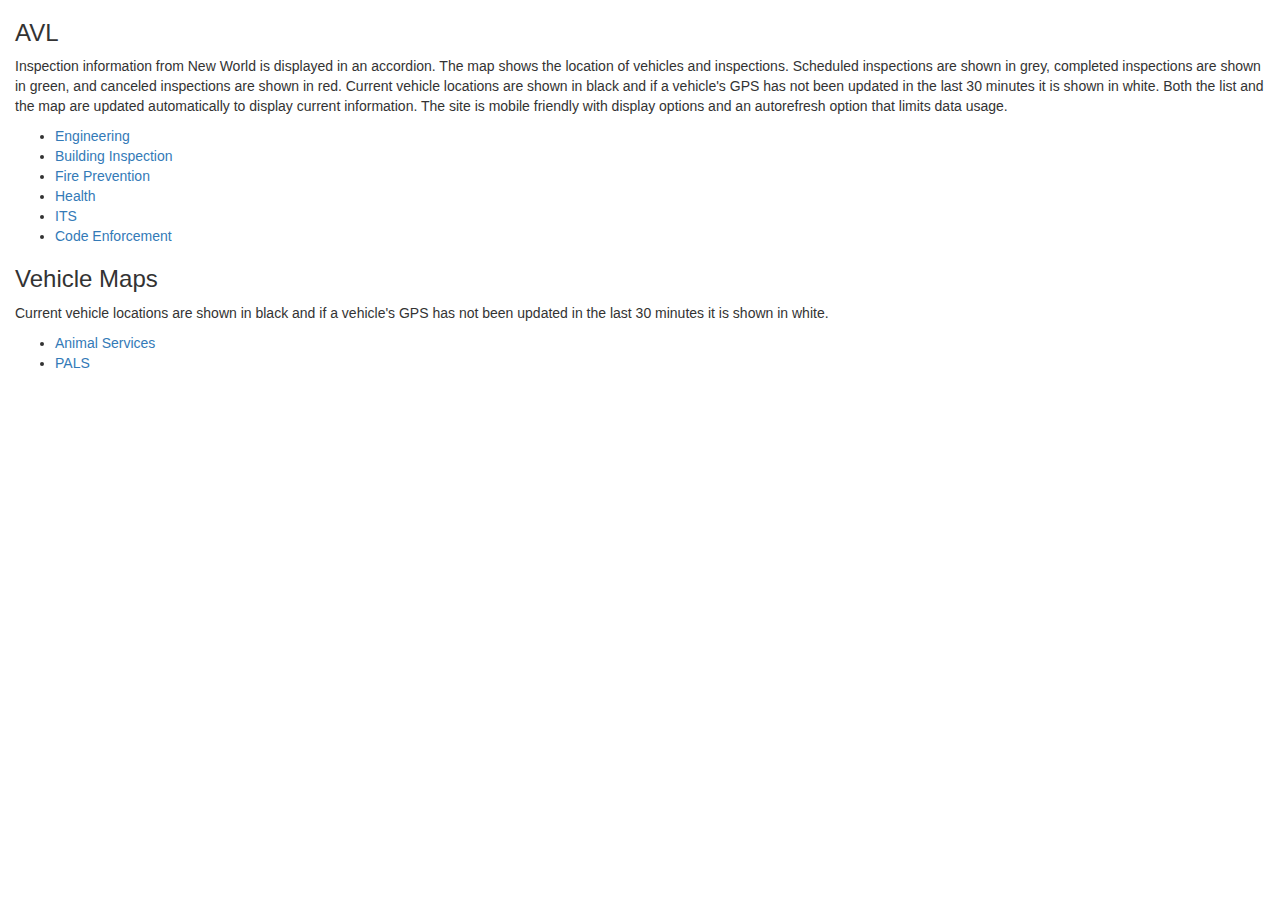
<file: home.html>
<!DOCTYPE html>
<html ng-app="AVLApp">
<head>
    <title>AVL Links</title>
    <meta name="viewport" content="width=device-width, initial-scale=1.0">

    <!-- Bootstrap Stylesheet -->
    <link rel="stylesheet" href="http://maxcdn.bootstrapcdn.com/bootstrap/3.3.6/css/bootstrap.min.css"/>
</head>
<body>
    <div class="container-fluid">
        <h3>AVL</h3>
        <p>Inspection information from New World is displayed in an accordion. The map shows the location of vehicles and inspections. Scheduled inspections are shown in grey, completed inspections are shown in green, and canceled inspections are shown in red. Current vehicle locations are shown in black and if a vehicle's GPS has not been updated in the last 30 minutes it is shown in white. Both the list and the map are updated automatically to display current information. The site is mobile friendly with display options and an autorefresh option that limits data usage.</p>
        <ul>
            <li>
                <a href="http://eservices.cityoflewisville.com/AVLTemplate/index.html#orgcode=11.370" target="_blank">Engineering</a>
            </li>
            <li>
                <a href="http://eservices.cityoflewisville.com/AVLTemplate/index.html#orgcode=11.380" target="_blank">Building Inspection</a>
            </li>
            <li>
                <a href="http://eservices.cityoflewisville.com/AVLTemplate/index.html#orgcode=11.390" target="_blank">Fire Prevention</a>
            </li>
            <li>
                <a href="http://eservices.cityoflewisville.com/AVLTemplate/index.html#orgcode=11.394" target="_blank">Health</a>
            </li>
            <li>
                <a href="http://eservices.cityoflewisville.com/AVLTemplate/index.html#orgcode=18.110" target="_blank">ITS</a>
            </li>
            <li>
                <a href="http://eservices.cityoflewisville.com/AVLTemplate/index.html#orgcode=40.380" target="_blank">Code Enforcement</a>
            </li>
        </ul>
        <h3>Vehicle Maps</h3>
        <p>Current vehicle locations are shown in black and if a vehicle's GPS has not been updated in the last 30 minutes it is shown in white.</p>
        <ul>
            <li>
                <a href="http://lewisville.maps.arcgis.com/apps/webappviewer/index_old.html?id=567a91bd16f64309b693a71ed8dda23f" target="_blank">Animal Services</a>
            </li>
            <li>
                <a href="http://lewisville.maps.arcgis.com/apps/webappviewer/index_old.html?id=78b631091fb6456e86def2465b5974ce" target="_blank">PALS</a>
            </li>
        </ul>
    </div>
</body>
</html>
</file>
